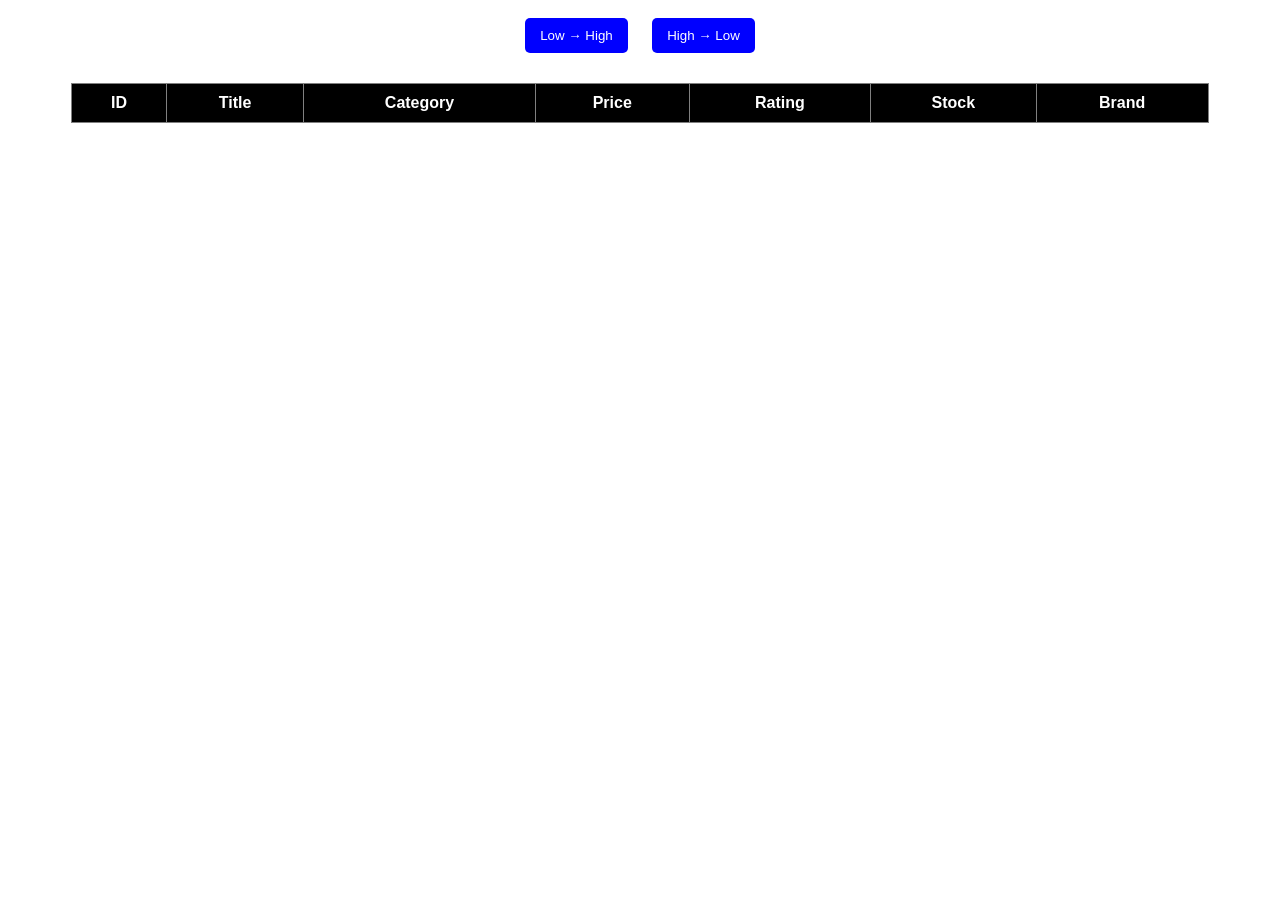
<file: Question1/index.html>
<!DOCTYPE html>
<html lang="en">

<head>
    <meta charset="UTF-8">
    <meta name="viewport" content="width=device-width, initial-scale=1.0">
    <title>Document</title>
    <link rel="stylesheet" href="index.css">
</head>

<body>
    <button onclick="asc()">Low → High</button>
    <button onclick="desc()">High → Low</button>

    <table border="1">
        <thead>
            <tr>
                <th>ID</th>
                <th>Title</th>
                <th>Category</th>
                <th>Price</th>
                <th>Rating</th>
                <th>Stock</th>
                <th>Brand</th>
            </tr>
        </thead>
        <tbody id="tableBody"></tbody>
    </table>
    <script src="index.js"></script>
</body>

</html>
</file>
<file: Question1/index.css>
body {
    font-family: Arial;
    text-align: center;
} 

button {
    padding: 10px 15px;
    margin: 10px;
    background-color: blue;
    color: white;
    border: none;
    cursor: pointer;
    border-radius: 5px;
}

button:hover {
    background-color: darkblue;
}


table {
    width: 90%;
    margin: 20px auto;
    border-collapse: collapse;
}


th {
    background-color: black;
    color: white;
    padding: 10px;
}

td {
    padding: 10px;
    border: 1px solid lightgrey;
}


tr:nth-child(even) {
    background-color: lightgrey;
}

tr:hover {
    background-color: lightgrey;
}
</file>
